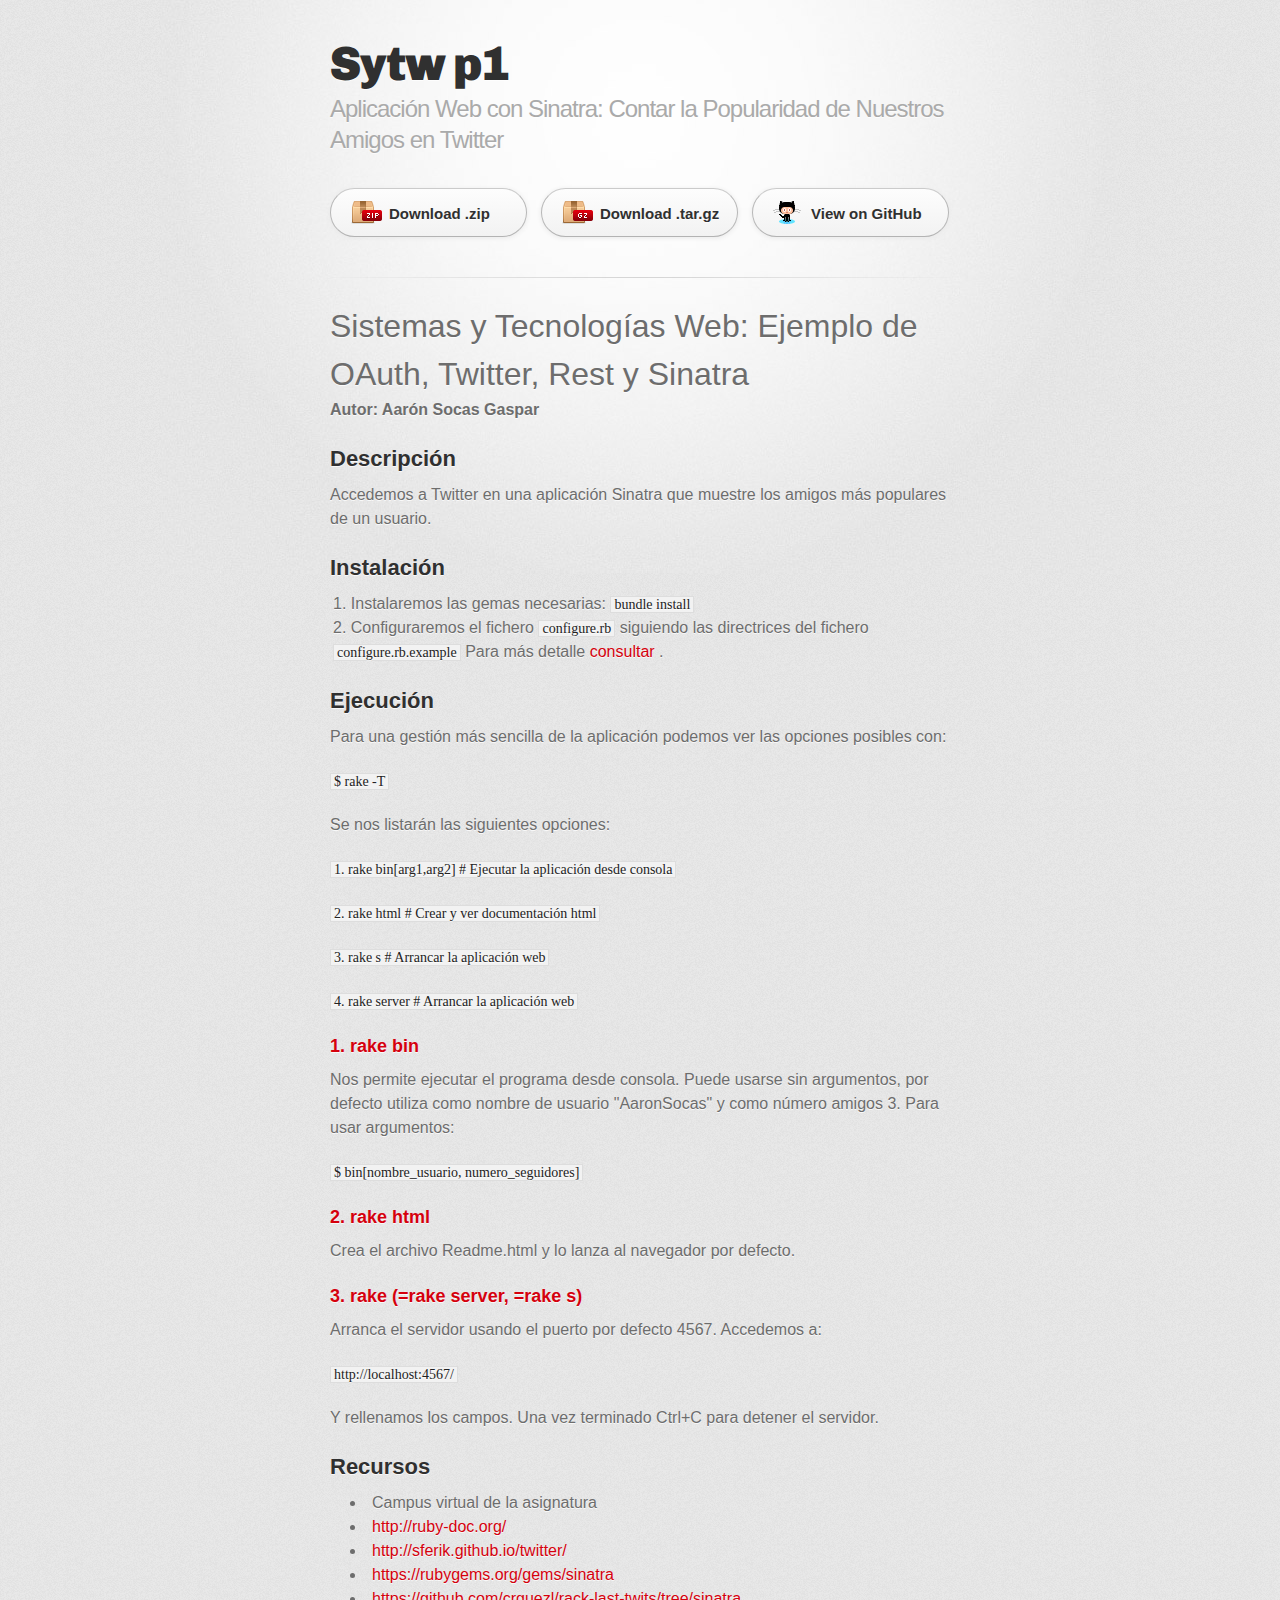
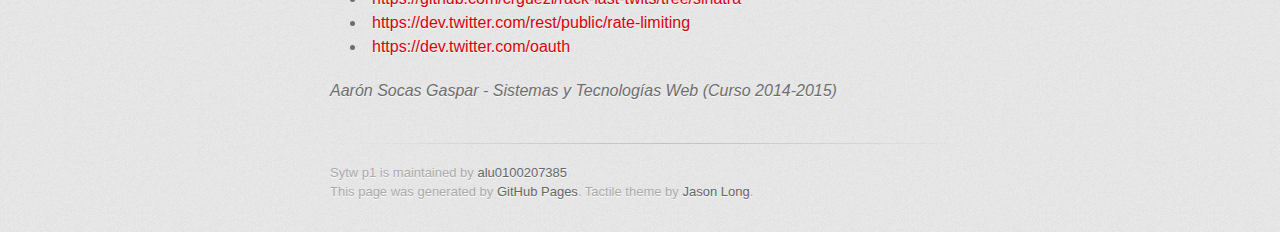
<file: index.html>
<!DOCTYPE html>
<html>
  <head>
    <meta charset='utf-8'>
    <meta http-equiv="X-UA-Compatible" content="chrome=1">
    <link href='https://fonts.googleapis.com/css?family=Chivo:900' rel='stylesheet' type='text/css'>
    <link rel="stylesheet" type="text/css" href="stylesheets/stylesheet.css" media="screen">
    <link rel="stylesheet" type="text/css" href="stylesheets/pygment_trac.css" media="screen">
    <link rel="stylesheet" type="text/css" href="stylesheets/print.css" media="print">
    <!--[if lt IE 9]>
    <script src="//html5shiv.googlecode.com/svn/trunk/html5.js"></script>
    <![endif]-->
    <title>Sytw p1 by alu0100207385</title>
  </head>

  <body>
    <div id="container">
      <div class="inner">

        <header>
          <h1>Sytw p1</h1>
          <h2>Aplicación Web con Sinatra: Contar la Popularidad de Nuestros Amigos en Twitter</h2>
        </header>

        <section id="downloads" class="clearfix">
          <a href="https://github.com/alu0100207385/SYTW_p1/zipball/master" id="download-zip" class="button"><span>Download .zip</span></a>
          <a href="https://github.com/alu0100207385/SYTW_p1/tarball/master" id="download-tar-gz" class="button"><span>Download .tar.gz</span></a>
          <a href="https://github.com/alu0100207385/SYTW_p1" id="view-on-github" class="button"><span>View on GitHub</span></a>
        </section>

        <hr>

        <section id="main_content">
          <h1>
<a name="sistemas-y-tecnolog%C3%ADas-web-ejemplo-de-oauth-twitter-rest-y-sinatra" class="anchor" href="#sistemas-y-tecnolog%C3%ADas-web-ejemplo-de-oauth-twitter-rest-y-sinatra"><span class="octicon octicon-link"></span></a>Sistemas y Tecnologías Web: Ejemplo de OAuth, Twitter, Rest y Sinatra</h1>

<p><strong>Autor: Aarón Socas Gaspar</strong></p>

<h2>
<a name="descripci%C3%B3n" class="anchor" href="#descripci%C3%B3n"><span class="octicon octicon-link"></span></a>Descripción</h2>

<p>Accedemos a Twitter en una aplicación Sinatra que muestre los amigos más populares de un usuario.</p>

<h2>
<a name="instalaci%C3%B3n" class="anchor" href="#instalaci%C3%B3n"><span class="octicon octicon-link"></span></a>Instalación</h2>

<ol>
<li>Instalaremos las gemas necesarias: <code>bundle install</code>
</li>
<li>Configuraremos el fichero <code>configure.rb</code> siguiendo las directrices del fichero <code>configure.rb.example</code>
Para más detalle <a href="http://nereida.deioc.ull.es/%7Elpp/perlexamples/node39.html">consultar</a> .</li>
</ol>

<h2>
<a name="ejecuci%C3%B3n" class="anchor" href="#ejecuci%C3%B3n"><span class="octicon octicon-link"></span></a>Ejecución</h2>

<p>Para una gestión más sencilla de la aplicación podemos ver las opciones posibles con:</p>

<p><code>
$ rake -T
</code></p>

<p>Se nos listarán las siguientes opciones:</p>

<p><code>
1. rake bin[arg1,arg2]  # Ejecutar la aplicación desde consola
</code></p>

<p><code>
2. rake html            # Crear y ver documentación html
</code></p>

<p><code>
3. rake s               # Arrancar la aplicación web
</code></p>

<p><code>
4. rake server          # Arrancar la aplicación web
</code></p>

<h3>
<a name="1-rake-bin" class="anchor" href="#1-rake-bin"><span class="octicon octicon-link"></span></a>1. rake bin</h3>

<p>Nos permite ejecutar el programa desde consola. Puede usarse sin argumentos, por defecto utiliza como 
nombre de usuario "AaronSocas" y como número amigos 3. Para usar argumentos:</p>

<p><code>
$ bin[nombre_usuario, numero_seguidores]
</code></p>

<h3>
<a name="2-rake-html" class="anchor" href="#2-rake-html"><span class="octicon octicon-link"></span></a>2. rake html</h3>

<p>Crea el archivo Readme.html y lo lanza al navegador por defecto.</p>

<h3>
<a name="3-rake-rake-server-rake-s" class="anchor" href="#3-rake-rake-server-rake-s"><span class="octicon octicon-link"></span></a>3. rake (=rake server, =rake s)</h3>

<p>Arranca el servidor usando el puerto por defecto 4567. Accedemos a:</p>

<p><code>
http://localhost:4567/
</code></p>

<p>Y rellenamos los campos. Una vez terminado Ctrl+C para detener el servidor.</p>

<h2>
<a name="recursos" class="anchor" href="#recursos"><span class="octicon octicon-link"></span></a>Recursos</h2>

<ul>
<li>Campus virtual de la asignatura</li>
<li><a href="http://ruby-doc.org/">http://ruby-doc.org/</a></li>
<li><a href="http://sferik.github.io/twitter/">http://sferik.github.io/twitter/</a></li>
<li><a href="https://rubygems.org/gems/sinatra">https://rubygems.org/gems/sinatra</a></li>
<li><a href="https://github.com/crguezl/rack-last-twits/tree/sinatra">https://github.com/crguezl/rack-last-twits/tree/sinatra</a></li>
<li><a href="https://dev.twitter.com/rest/public/rate-limiting">https://dev.twitter.com/rest/public/rate-limiting</a></li>
<li><a href="https://dev.twitter.com/oauth">https://dev.twitter.com/oauth</a></li>
</ul>

<p><em>Aarón Socas Gaspar - Sistemas y Tecnologías Web (Curso 2014-2015)</em></p>
        </section>

        <footer>
          Sytw p1 is maintained by <a href="https://github.com/alu0100207385">alu0100207385</a><br>
          This page was generated by <a href="http://pages.github.com">GitHub Pages</a>. Tactile theme by <a href="https://twitter.com/jasonlong">Jason Long</a>.
        </footer>

        
      </div>
    </div>
  </body>
</html>
</file>
<file: stylesheets/pygment_trac.css>
.highlight  { background: #ffffff; }
.highlight .c { color: #999988; font-style: italic } /* Comment */
.highlight .err { color: #a61717; background-color: #e3d2d2 } /* Error */
.highlight .k { font-weight: bold } /* Keyword */
.highlight .o { font-weight: bold } /* Operator */
.highlight .cm { color: #999988; font-style: italic } /* Comment.Multiline */
.highlight .cp { color: #999999; font-weight: bold } /* Comment.Preproc */
.highlight .c1 { color: #999988; font-style: italic } /* Comment.Single */
.highlight .cs { color: #999999; font-weight: bold; font-style: italic } /* Comment.Special */
.highlight .gd { color: #000000; background-color: #ffdddd } /* Generic.Deleted */
.highlight .gd .x { color: #000000; background-color: #ffaaaa } /* Generic.Deleted.Specific */
.highlight .ge { font-style: italic } /* Generic.Emph */
.highlight .gr { color: #aa0000 } /* Generic.Error */
.highlight .gh { color: #999999 } /* Generic.Heading */
.highlight .gi { color: #000000; background-color: #ddffdd } /* Generic.Inserted */
.highlight .gi .x { color: #000000; background-color: #aaffaa } /* Generic.Inserted.Specific */
.highlight .go { color: #888888 } /* Generic.Output */
.highlight .gp { color: #555555 } /* Generic.Prompt */
.highlight .gs { font-weight: bold } /* Generic.Strong */
.highlight .gu { color: #800080; font-weight: bold; } /* Generic.Subheading */
.highlight .gt { color: #aa0000 } /* Generic.Traceback */
.highlight .kc { font-weight: bold } /* Keyword.Constant */
.highlight .kd { font-weight: bold } /* Keyword.Declaration */
.highlight .kn { font-weight: bold } /* Keyword.Namespace */
.highlight .kp { font-weight: bold } /* Keyword.Pseudo */
.highlight .kr { font-weight: bold } /* Keyword.Reserved */
.highlight .kt { color: #445588; font-weight: bold } /* Keyword.Type */
.highlight .m { color: #009999 } /* Literal.Number */
.highlight .s { color: #d14 } /* Literal.String */
.highlight .na { color: #008080 } /* Name.Attribute */
.highlight .nb { color: #0086B3 } /* Name.Builtin */
.highlight .nc { color: #445588; font-weight: bold } /* Name.Class */
.highlight .no { color: #008080 } /* Name.Constant */
.highlight .ni { color: #800080 } /* Name.Entity */
.highlight .ne { color: #990000; font-weight: bold } /* Name.Exception */
.highlight .nf { color: #990000; font-weight: bold } /* Name.Function */
.highlight .nn { color: #555555 } /* Name.Namespace */
.highlight .nt { color: #000080 } /* Name.Tag */
.highlight .nv { color: #008080 } /* Name.Variable */
.highlight .ow { font-weight: bold } /* Operator.Word */
.highlight .w { color: #bbbbbb } /* Text.Whitespace */
.highlight .mf { color: #009999 } /* Literal.Number.Float */
.highlight .mh { color: #009999 } /* Literal.Number.Hex */
.highlight .mi { color: #009999 } /* Literal.Number.Integer */
.highlight .mo { color: #009999 } /* Literal.Number.Oct */
.highlight .sb { color: #d14 } /* Literal.String.Backtick */
.highlight .sc { color: #d14 } /* Literal.String.Char */
.highlight .sd { color: #d14 } /* Literal.String.Doc */
.highlight .s2 { color: #d14 } /* Literal.String.Double */
.highlight .se { color: #d14 } /* Literal.String.Escape */
.highlight .sh { color: #d14 } /* Literal.String.Heredoc */
.highlight .si { color: #d14 } /* Literal.String.Interpol */
.highlight .sx { color: #d14 } /* Literal.String.Other */
.highlight .sr { color: #009926 } /* Literal.String.Regex */
.highlight .s1 { color: #d14 } /* Literal.String.Single */
.highlight .ss { color: #990073 } /* Literal.String.Symbol */
.highlight .bp { color: #999999 } /* Name.Builtin.Pseudo */
.highlight .vc { color: #008080 } /* Name.Variable.Class */
.highlight .vg { color: #008080 } /* Name.Variable.Global */
.highlight .vi { color: #008080 } /* Name.Variable.Instance */
.highlight .il { color: #009999 } /* Literal.Number.Integer.Long */

.type-csharp .highlight .k { color: #0000FF }
.type-csharp .highlight .kt { color: #0000FF }
.type-csharp .highlight .nf { color: #000000; font-weight: normal }
.type-csharp .highlight .nc { color: #2B91AF }
.type-csharp .highlight .nn { color: #000000 }
.type-csharp .highlight .s { color: #A31515 }
.type-csharp .highlight .sc { color: #A31515 }
</file>
<file: stylesheets/print.css>
html, body, div, span, applet, object, iframe,
h1, h2, h3, h4, h5, h6, p, blockquote, pre,
a, abbr, acronym, address, big, cite, code,
del, dfn, em, img, ins, kbd, q, s, samp,
small, strike, strong, sub, sup, tt, var,
b, u, i, center,
dl, dt, dd, ol, ul, li,
fieldset, form, label, legend,
table, caption, tbody, tfoot, thead, tr, th, td,
article, aside, canvas, details, embed, 
figure, figcaption, footer, header, hgroup, 
menu, nav, output, ruby, section, summary,
time, mark, audio, video {
  margin: 0;
  padding: 0;
  border: 0;
  font-size: 100%;
  font: inherit;
  vertical-align: baseline;
}
/* HTML5 display-role reset for older browsers */
article, aside, details, figcaption, figure, 
footer, header, hgroup, menu, nav, section {
  display: block;
}
body {
  line-height: 1;
}
ol, ul {
  list-style: none;
}
blockquote, q {
  quotes: none;
}
blockquote:before, blockquote:after,
q:before, q:after {
  content: '';
  content: none;
}
table {
  border-collapse: collapse;
  border-spacing: 0;
}
body {
  font-size: 13px;
  line-height: 1.5; 
  font-family: 'Helvetica Neue', Helvetica, Arial, serif;
  color: #000;
}

a {
  color: #d5000d;
  font-weight: bold;
}

header {
  padding-top: 35px;
  padding-bottom: 10px;
}

header h1 {
  font-weight: bold;
  letter-spacing: -1px;
  font-size: 48px;
  color: #303030;
  line-height: 1.2;
}

header h2 {
  letter-spacing: -1px;
  font-size: 24px;
  color: #aaa;
  font-weight: normal;
  line-height: 1.3;
}
#downloads {
  display: none;
}
#main_content {
  padding-top: 20px;
}

code, pre {
  font-family: Monaco, "Bitstream Vera Sans Mono", "Lucida Console", Terminal;
  color: #222;
  margin-bottom: 30px;
  font-size: 12px;
}

code {
  padding: 0 3px;
}

pre {
  border: solid 1px #ddd;
  padding: 20px;
  overflow: auto;
}
pre code {
  padding: 0;
}

ul, ol, dl {
  margin-bottom: 20px;
}


/* COMMON STYLES */

table {
  width: 100%;
  border: 1px solid #ebebeb;
}

th {
  font-weight: 500;
}

td {
  border: 1px solid #ebebeb;
  text-align: center; 
  font-weight: 300;
}

form {
  background: #f2f2f2;
  padding: 20px;
  
}


/* GENERAL ELEMENT TYPE STYLES */

h1 {
  font-size: 2.8em;
} 

h2 {
  font-size: 22px;
  font-weight: bold;
  color: #303030;
  margin-bottom: 8px;
} 

h3 {
  color: #d5000d;
  font-size: 18px;
  font-weight: bold;
  margin-bottom: 8px;
} 
 
h4 {
  font-size: 16px;
  color: #303030;
  font-weight: bold;
} 

h5 {
  font-size: 1em;
  color: #303030;
} 

h6 {
  font-size: .8em;
  color: #303030;
} 

p {
  font-weight: 300;
  margin-bottom: 20px;
}
 
a {
  text-decoration: none;
}

p a {
  font-weight: 400;
}

blockquote {
  font-size: 1.6em;
  border-left: 10px solid #e9e9e9;
  margin-bottom: 20px;
  padding: 0 0 0 30px;
}

ul li {
  list-style: disc inside;
  padding-left: 20px;
}

ol li {
  list-style: decimal inside;
  padding-left: 3px;
}

dl dd {
  font-style: italic;
  font-weight: 100;
}

footer {
  margin-top: 40px;
  padding-top: 20px;
  padding-bottom: 30px;
  font-size: 13px;
  color: #aaa;
}

footer a {
  color: #666;
}

/* MISC */
.clearfix:after {
  clear: both;
  content: '.';
  display: block;
  visibility: hidden;
  height: 0;
}

.clearfix {display: inline-block;}
* html .clearfix {height: 1%;}
.clearfix {display: block;}
</file>
<file: stylesheets/stylesheet.css>
/* http://meyerweb.com/eric/tools/css/reset/ 
   v2.0 | 20110126
   License: none (public domain)
*/
html, body, div, span, applet, object, iframe,
h1, h2, h3, h4, h5, h6, p, blockquote, pre,
a, abbr, acronym, address, big, cite, code,
del, dfn, em, img, ins, kbd, q, s, samp,
small, strike, strong, sub, sup, tt, var,
b, u, i, center,
dl, dt, dd, ol, ul, li,
fieldset, form, label, legend,
table, caption, tbody, tfoot, thead, tr, th, td,
article, aside, canvas, details, embed, 
figure, figcaption, footer, header, hgroup, 
menu, nav, output, ruby, section, summary,
time, mark, audio, video {
	margin: 0;
	padding: 0;
	border: 0;
	font-size: 100%;
	font: inherit;
	vertical-align: baseline;
}
/* HTML5 display-role reset for older browsers */
article, aside, details, figcaption, figure, 
footer, header, hgroup, menu, nav, section {
	display: block;
}
body {
	line-height: 1;
}
ol, ul {
	list-style: none;
}
blockquote, q {
	quotes: none;
}
blockquote:before, blockquote:after,
q:before, q:after {
	content: '';
	content: none;
}
table {
	border-collapse: collapse;
	border-spacing: 0;
}

/* LAYOUT STYLES */
body {
  font-size: 1em;
  line-height: 1.5; 
  background: #e7e7e7 url(../images/body-bg.png) 0 0 repeat;
  font-family: 'Helvetica Neue', Helvetica, Arial, serif;
  text-shadow: 0 1px 0 rgba(255, 255, 255, 0.8);
  color: #6d6d6d;
}

a {
  color: #d5000d;
}
a:hover {
  color: #c5000c;
}

header {
  padding-top: 35px;
  padding-bottom: 25px;
}

header h1 {
  font-family: 'Chivo', 'Helvetica Neue', Helvetica, Arial, serif; font-weight: 900;
  letter-spacing: -1px;
  font-size: 48px;
  color: #303030;
  line-height: 1.2;
}

header h2 {
  letter-spacing: -1px;
  font-size: 24px;
  color: #aaa;
  font-weight: normal;
  line-height: 1.3;
}

#container {
  background: transparent url(../images/highlight-bg.jpg) 50% 0 no-repeat;
  min-height: 595px;
}

.inner {
  width: 620px;
  margin: 0 auto;
}

#container .inner img {
  max-width: 100%;
}

#downloads {
  margin-bottom: 40px;
}

a.button {
  -moz-border-radius: 30px;
  -webkit-border-radius: 30px;                     
  border-radius: 30px;
  border-top: solid 1px #cbcbcb;
  border-left: solid 1px #b7b7b7;
  border-right: solid 1px #b7b7b7;
  border-bottom: solid 1px #b3b3b3;
  color: #303030;
  line-height: 25px;
  font-weight: bold;
  font-size: 15px;
  padding: 12px 8px 12px 8px;
  display: block;
  float: left;
  width: 179px;
  margin-right: 14px;  
  background: #fdfdfd; /* Old browsers */
  background: -moz-linear-gradient(top,  #fdfdfd 0%, #f2f2f2 100%); /* FF3.6+ */
  background: -webkit-gradient(linear, left top, left bottom, color-stop(0%,#fdfdfd), color-stop(100%,#f2f2f2)); /* Chrome,Safari4+ */
  background: -webkit-linear-gradient(top,  #fdfdfd 0%,#f2f2f2 100%); /* Chrome10+,Safari5.1+ */
  background: -o-linear-gradient(top,  #fdfdfd 0%,#f2f2f2 100%); /* Opera 11.10+ */
  background: -ms-linear-gradient(top,  #fdfdfd 0%,#f2f2f2 100%); /* IE10+ */
  background: linear-gradient(top,  #fdfdfd 0%,#f2f2f2 100%); /* W3C */
  filter: progid:DXImageTransform.Microsoft.gradient( startColorstr='#fdfdfd', endColorstr='#f2f2f2',GradientType=0 ); /* IE6-9 */
  -webkit-box-shadow: 10px 10px 5px #888;
  -moz-box-shadow: 10px 10px 5px #888;
  box-shadow: 0px 1px 5px #e8e8e8;
}
a.button:hover {
  border-top: solid 1px #b7b7b7;
  border-left: solid 1px #b3b3b3;
  border-right: solid 1px #b3b3b3;
  border-bottom: solid 1px #b3b3b3;
  background: #fafafa; /* Old browsers */
  background: -moz-linear-gradient(top,  #fdfdfd 0%, #f6f6f6 100%); /* FF3.6+ */
  background: -webkit-gradient(linear, left top, left bottom, color-stop(0%,#fdfdfd), color-stop(100%,#f6f6f6)); /* Chrome,Safari4+ */
  background: -webkit-linear-gradient(top,  #fdfdfd 0%,#f6f6f6 100%); /* Chrome10+,Safari5.1+ */
  background: -o-linear-gradient(top,  #fdfdfd 0%,#f6f6f6 100%); /* Opera 11.10+ */
  background: -ms-linear-gradient(top,  #fdfdfd 0%,#f6f6f6 100%); /* IE10+ */
  background: linear-gradient(top,  #fdfdfd 0%,#f6f6f6, 100%); /* W3C */
  filter: progid:DXImageTransform.Microsoft.gradient( startColorstr='#fdfdfd', endColorstr='#f6f6f6',GradientType=0 ); /* IE6-9 */
}

a.button span {
  padding-left: 50px;
  display: block;
  height: 23px;
}

#download-zip span {
  background: transparent url(../images/zip-icon.png) 12px 50% no-repeat;
}
#download-tar-gz span {
  background: transparent url(../images/tar-gz-icon.png) 12px 50% no-repeat;
}
#view-on-github span {
  background: transparent url(../images/octocat-icon.png) 12px 50% no-repeat;
}
#view-on-github {
  margin-right: 0;
}

code, pre {
  font-family: Monaco, "Bitstream Vera Sans Mono", "Lucida Console", Terminal;
  color: #222;
  margin-bottom: 30px;
  font-size: 14px;
}

code {
  background-color: #f2f2f2;
  border: solid 1px #ddd;
  padding: 0 3px;
}

pre {
  padding: 20px;
  background: #303030;
  color: #f2f2f2;
  text-shadow: none;
  overflow: auto;
}
pre code {
  color: #f2f2f2;
  background-color: #303030;
  border: none;
  padding: 0;
}

ul, ol, dl {
  margin-bottom: 20px;
}


/* COMMON STYLES */

hr {
  height: 1px;
  line-height: 1px;
  margin-top: 1em;
  padding-bottom: 1em;
  border: none;
  background: transparent url('../images/hr.png') 50% 0 no-repeat;
}

strong {
  font-weight: bold;
}

em {
  font-style: italic;
}

table {
  width: 100%;
  border: 1px solid #ebebeb;
}

th {
  font-weight: 500;
}

td {
  border: 1px solid #ebebeb;
  text-align: center; 
  font-weight: 300;
}

form {
  background: #f2f2f2;
  padding: 20px;
  
}


/* GENERAL ELEMENT TYPE STYLES */

h1 {
  font-size: 32px;
} 

h2 {
  font-size: 22px;
  font-weight: bold;
  color: #303030;
  margin-bottom: 8px;
} 

h3 {
  color: #d5000d;
  font-size: 18px;
  font-weight: bold;
  margin-bottom: 8px;
} 
 
h4 {
  font-size: 16px;
  color: #303030;
  font-weight: bold;
} 

h5 {
  font-size: 1em;
  color: #303030;
} 

h6 {
  font-size: .8em;
  color: #303030;
} 

p {
  font-weight: 300;
  margin-bottom: 20px;
}
 
a {
  text-decoration: none;
}

p a {
  font-weight: 400;
}

blockquote {
  font-size: 1.6em;
  border-left: 10px solid #e9e9e9;
  margin-bottom: 20px;
  padding: 0 0 0 30px;
}

ul li {
  list-style: disc inside;
  padding-left: 20px;
}

ol li {
  list-style: decimal inside;
  padding-left: 3px;
}

dl dt {
  color: #303030;
}

footer {
  background: transparent url('../images/hr.png') 0 0 no-repeat;
  margin-top: 40px;
  padding-top: 20px;
  padding-bottom: 30px;
  font-size: 13px;
  color: #aaa;
}

footer a {
  color: #666;
}
footer a:hover {
  color: #444;
}

/* MISC */
.clearfix:after {
  clear: both;
  content: '.';
  display: block;
  visibility: hidden;
  height: 0;
}

.clearfix {display: inline-block;}
* html .clearfix {height: 1%;}
.clearfix {display: block;}

/* #Media Queries
================================================== */

/* Smaller than standard 960 (devices and browsers) */
@media only screen and (max-width: 959px) {}

/* Tablet Portrait size to standard 960 (devices and browsers) */
@media only screen and (min-width: 768px) and (max-width: 959px) {}

/* All Mobile Sizes (devices and browser) */
@media only screen and (max-width: 767px) {
  header {
    padding-top: 10px;
    padding-bottom: 10px;
  }
  #downloads {
    margin-bottom: 25px;
  }
  #download-zip, #download-tar-gz {
    display: none;
  }
  .inner {
    width: 94%;
    margin: 0 auto;
  }
}

/* Mobile Landscape Size to Tablet Portrait (devices and browsers) */
@media only screen and (min-width: 480px) and (max-width: 767px) {}

/* Mobile Portrait Size to Mobile Landscape Size (devices and browsers) */
@media only screen and (max-width: 479px) {}
</file>
